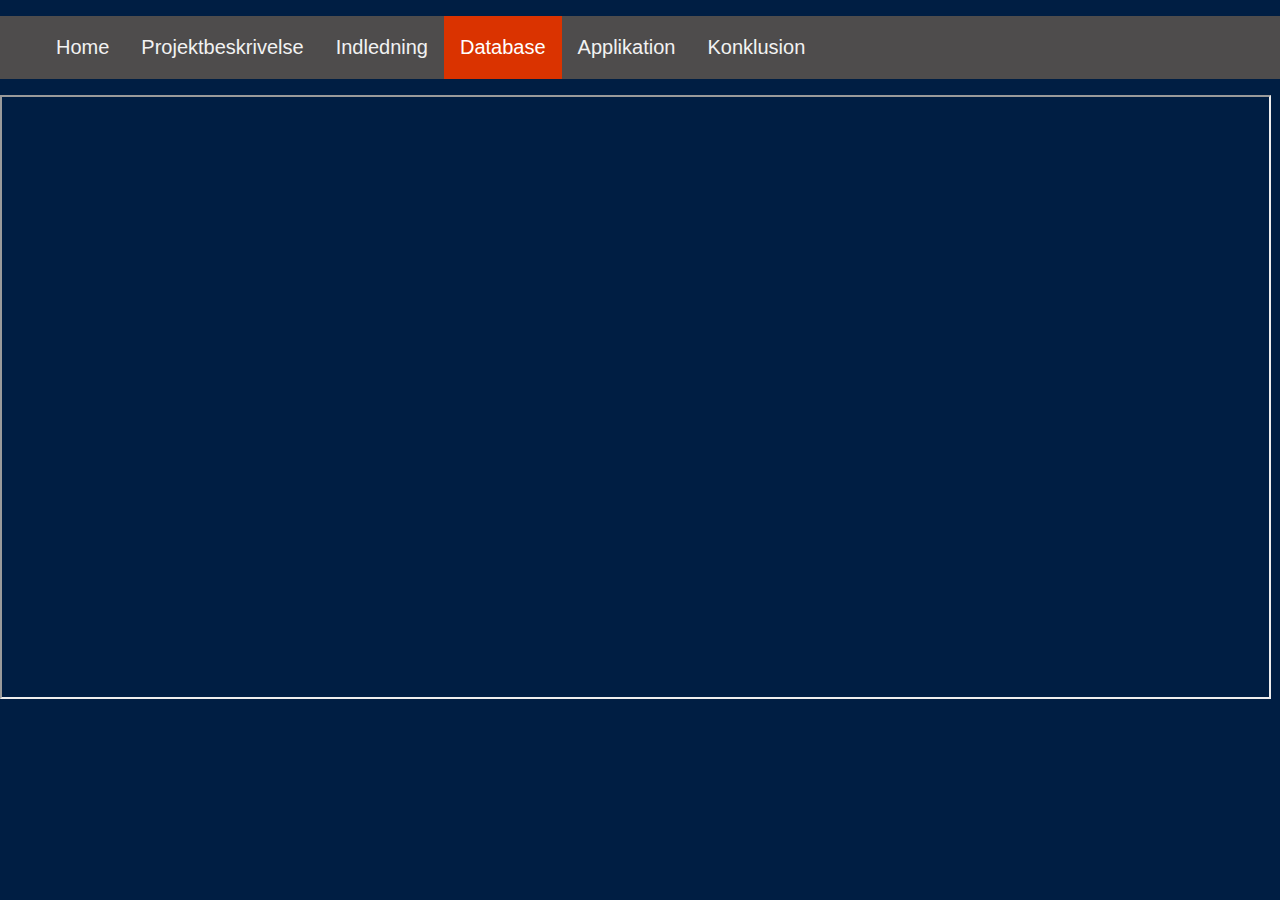
<file: Database.html>
<!doctype html>
<html>
    <head>
        <meta charset='utf-8'/>
        <title>Database</title>
        <link rel="stylesheet" href="stylesheet.css">

    </head>
    <body>
        <ul class="topnav">
            <a href="index.html">Home</a>
            <a href="Projektbeskrivelse.html">Projektbeskrivelse</a>
            <a href="Indledning.html">Indledning</a>
            <a class="active" href="Database.html">Database</a>
            <a href="Applikation.html">Applikation</a>
            <a href="Konklusion.html">Konklusion</a>
            </ul> 
        
            <p> <iframe src="Database.pdf" width="99%" height="600" frameborder="1"></iframe>
    </body>
</html>
</file>
<file: stylesheet.css>
body {
    margin: 0;
    font-family: Arial, Helvetica, sans-serif;
    background-color: #001E43;
    color: white
  }

  
  .topnav {
    overflow: hidden;
    background-color: rgb(78, 76, 76);
  }
  
  .topnav a {
    float: left;
    color: #f2f2f2;
    text-align: center;
    padding: 20px 16px;
    text-decoration: none;
    font-size: 20px;
  }
  
  .topnav a:hover {
    background-color: #ddd;
    color: black;
  }
  
  .topnav a.active {
    background-color: #da3300;
    color: white;
  }
</file>
